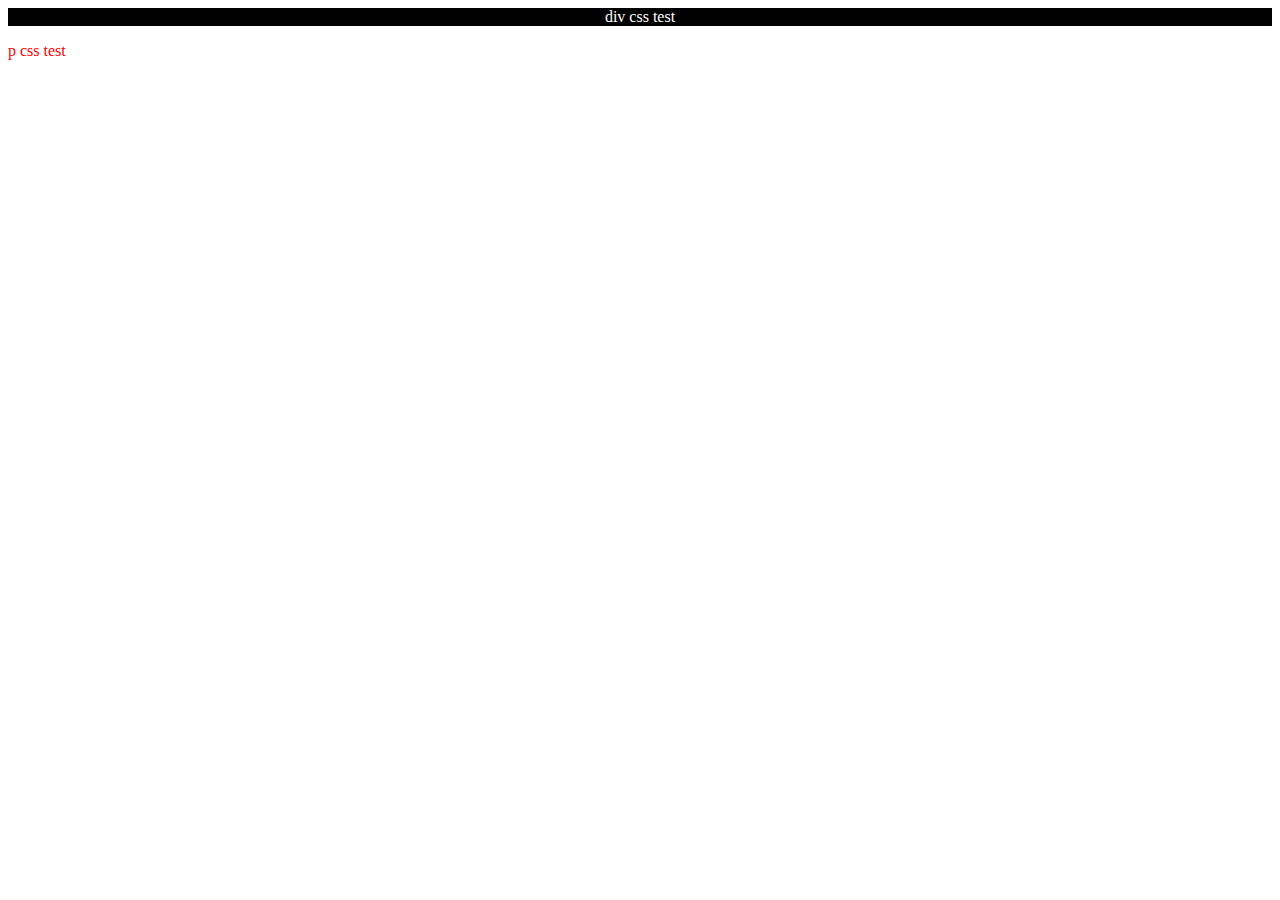
<file: CSS-Foundations/index.html>
<!DOCTYPE html>
<html>
    <head>
        <title>CSS Foundations</title>
        <meta charset="utf-8">
        <!-- External CSS -->
        <link rel="stylesheet" href="CSS-Foundations/styles.css">
        <!-- Internal CSS
            <style>
                div {
                    color: white;
                    background-color: black;
                }

                p {
                    color: red;
                }
            </style>
        -->
    </head>
    <body>
        <!-- Inline CSS -->
        <div style="text-align: center;"> div css test </div>
        <p> p css test </p>
    </body>
</html>
</file>
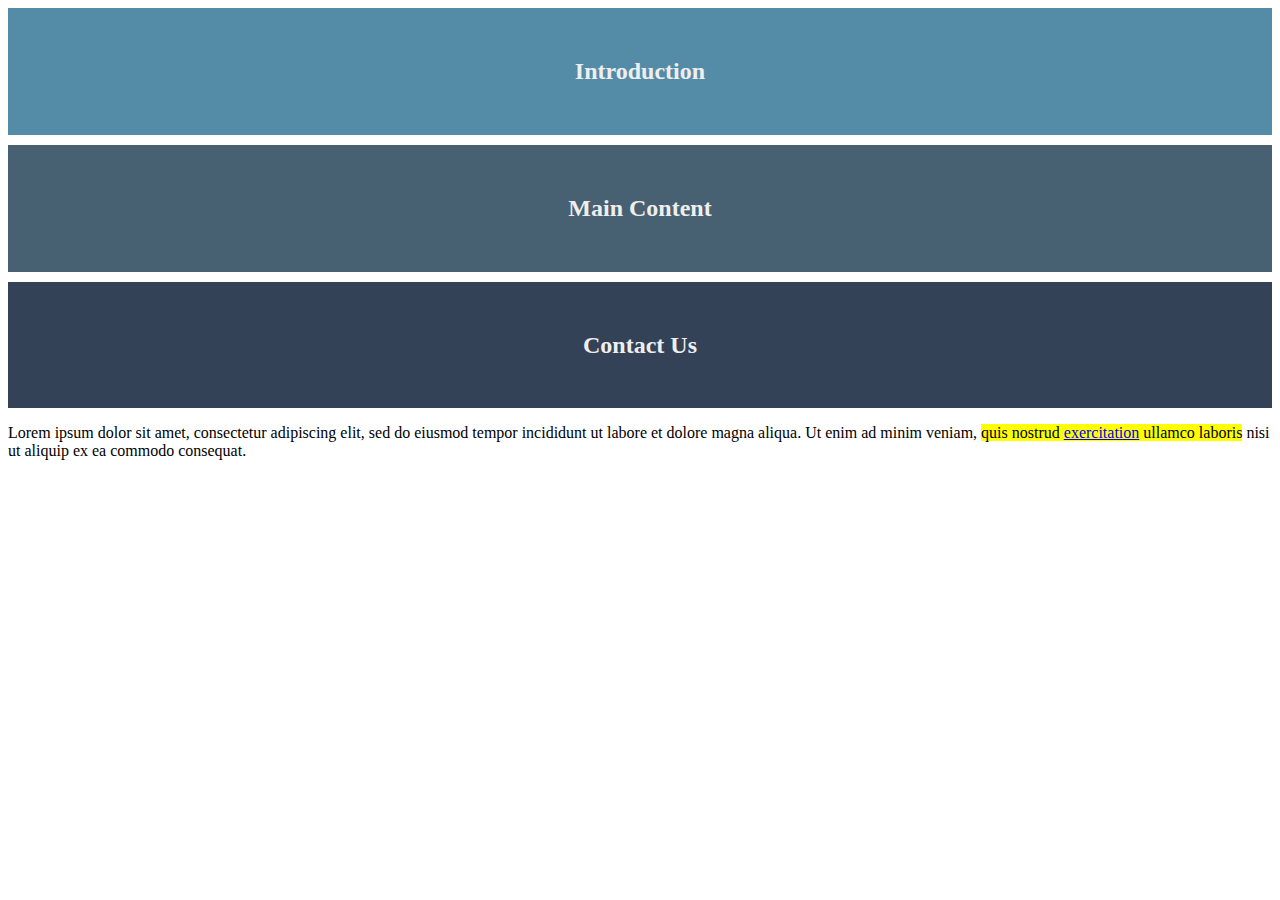
<file: CSS-Foundations/Block-and-Inline/index.html>
<!DOCTYPE html>
<html>
    <head>
        <title>CSS Foundations</title>
        <meta charset="utf-8">
        <link rel="stylesheet" href="styles.css">
    </head>
    <body>
        <div class="introduction">
            <h2>Introduction</h2>
        </div>
        <div class="main-content">
            <h2>Main Content</h2>
        </div>
        <div class="contact-us">
            <h2>Contact Us</h2>
        </div>
        <p>Lorem ipsum dolor sit amet, consectetur adipiscing elit, sed do
            eiusmod tempor incididunt ut labore et dolore magna aliqua. Ut enim ad
            minim veniam, <span class="highlight">quis nostrud <a href="https://www.dictionary.com/browse/exercitation">exercitation</a>
            ullamco laboris</span> nisi ut aliquip ex ea commodo consequat.</p>
    </body>
</html>
</file>
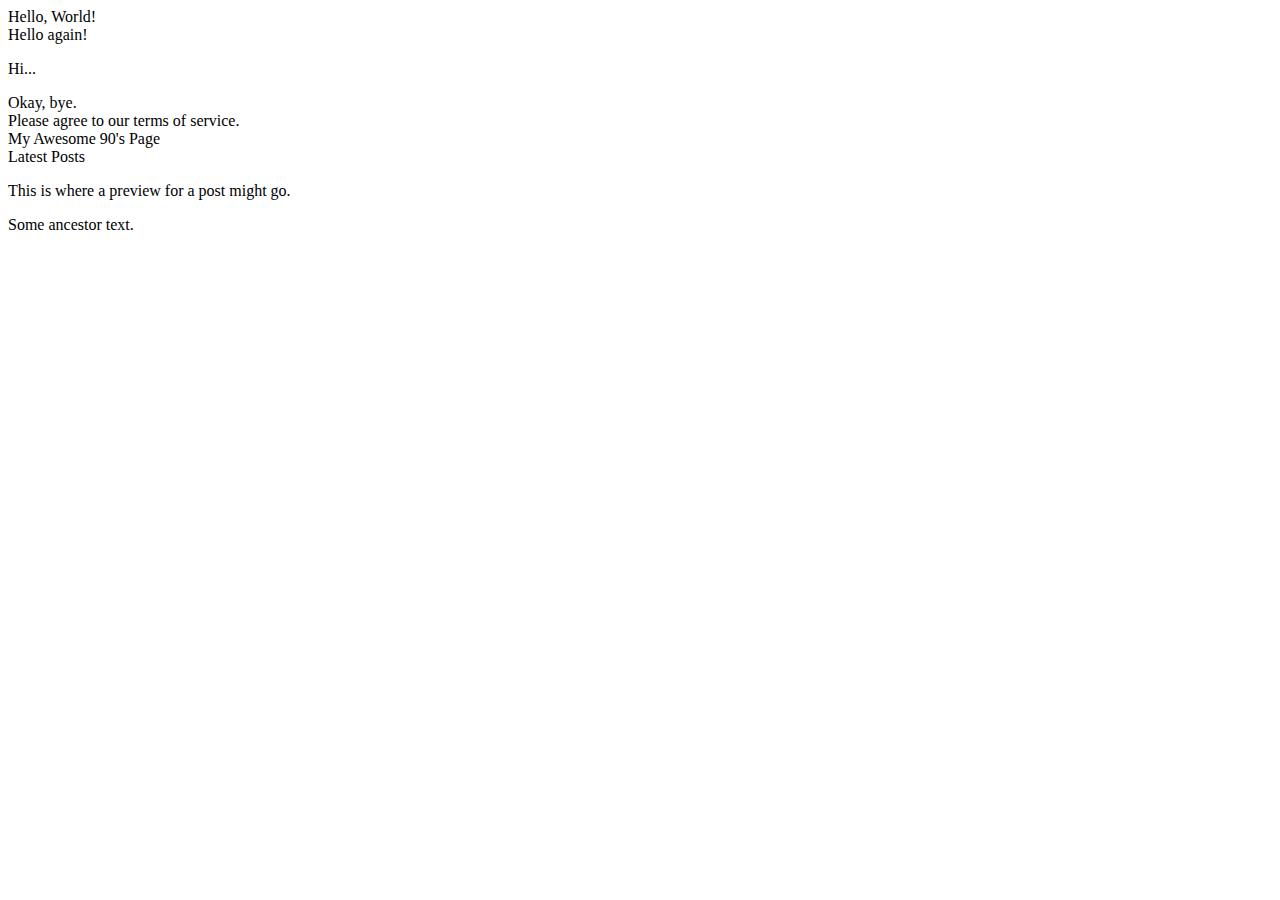
<file: CSS-Foundations/notes.html>
<!DOCTYPE html>
<html>
    <head>
        <title>CSS Foundations</title>
        <meta charset="utf-8">
    </head>
    <body>
        <div>Hello, World!</div>
        <div>Hello again!</div>
        <p>Hi...</p>
        <div>Okay, bye.</div>
        <div class="alert-text">
            Please agree to our terms of service.
        </div>
        <div id="title"> My Awesome 90's Page</div>
        <div>
            <div class="subsection header">Latest Posts</div>
            <p class="subsection preview">This is where a preview for a post might go.</p>
        </div>

        <div class="ancestor">
            <div class="contents">
                <div class="contents">
                    Some ancestor text.
                </div>
            </div>
        </div>

    </body>
</html>
</file>
<file: CSS-Foundations/CSS-Foundations/styles.css>
div {
    color: white;
    background-color: black;
}

p {
    color: red;
}
</file>
<file: CSS-Foundations/Block-and-Inline/styles.css>
div {
    padding: 30px;
    text-align: center;
    margin-bottom: 10px;
    color: #EEEEEE;
}

.introduction {
    background-color: #548CA8;
}

.main-content {
    background-color: #476072;
}

.contact-us {
    background-color: #334257;
}

.highlight {
    background-color: yellow;
}
</file>
